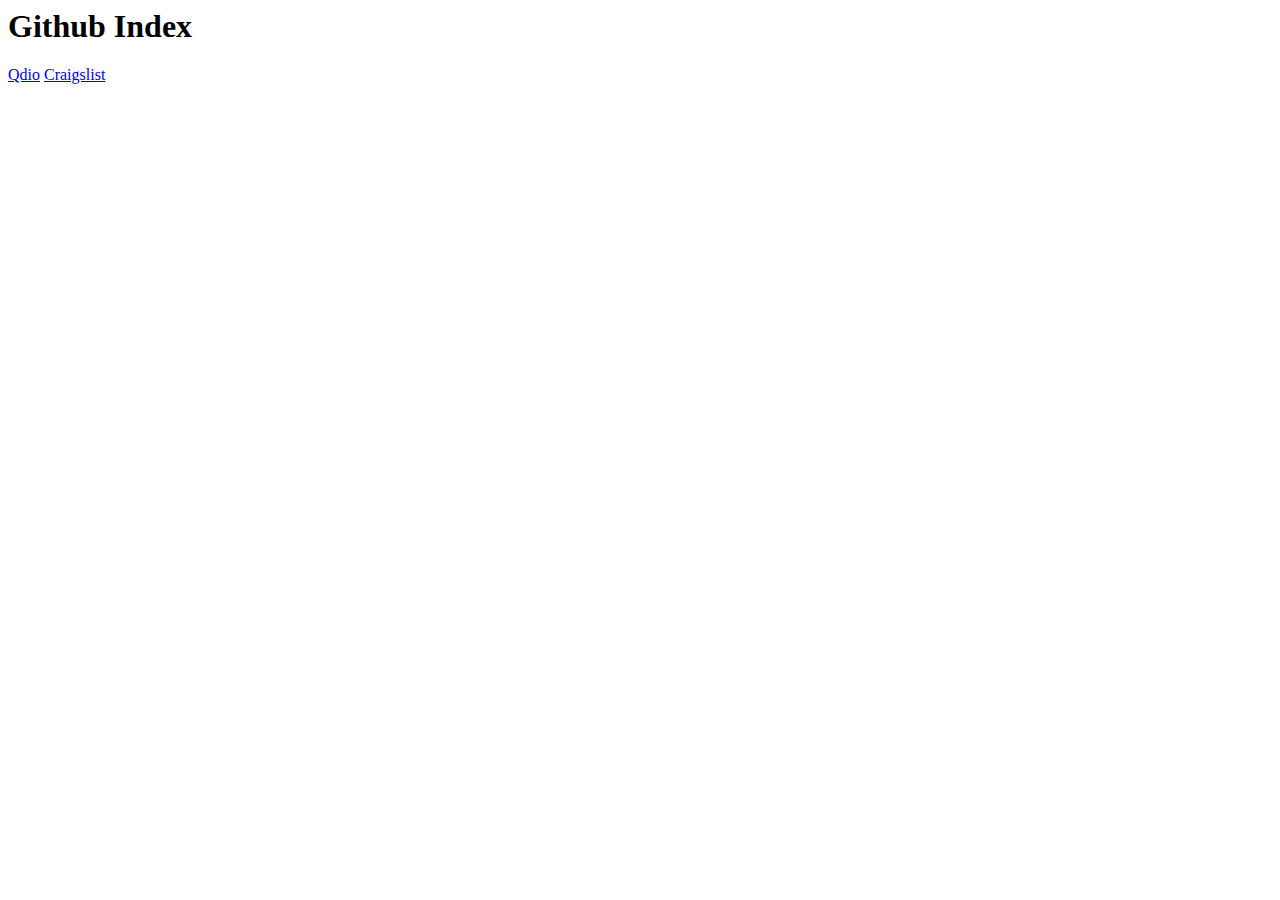
<file: index.html>
<html>
<head>
	<title>James Homepage</title>
</head>
<body>
	<h1>Github Index</h1>
	<a href="http://jamespjohnston.github.io/qdio/">Qdio</a>
	<a href="http://jamespjohnston.github.io/craigslist/">Craigslist</a>

</body>
</html>
</file>
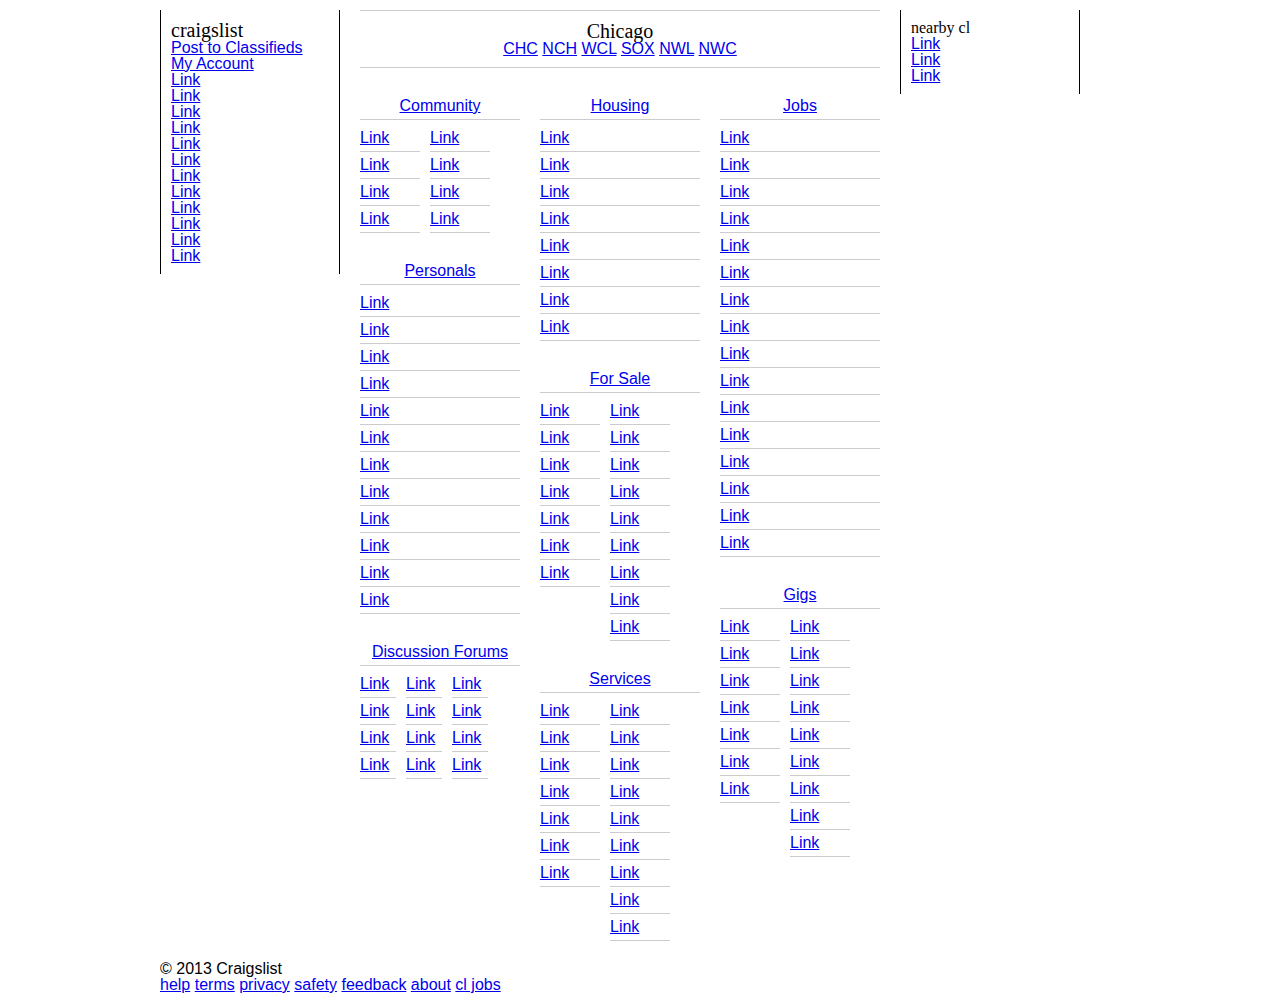
<file: craigslist/index.html>
<!DOCTYPE html>
<html>
<head>
	<title>Craigslist: James Johnston</title>
	<link rel="stylesheet" href="css/reset.css">
	<link rel="stylesheet" href="css/main.css">
</head>
<body>
	<div class="container">
	<aside class="col">
		<h1 class="serif">craigslist</h1>
		<nav>
        <a href="#">Post to Classifieds</a>
        <a href="#">My Account</a>
      </nav>

      <nav>
        <a href="#">Link</a>
        <a href="#">Link</a>
        <a href="#">Link</a>
        <a href="#">Link</a>
        <a href="#">Link</a>
        <a href="#">Link</a>
      </nav>

      <nav>
        <a href="#">Link</a>
        <a href="#">Link</a>
        <a href="#">Link</a>
        <a href="#">Link</a>
        <a href="#">Link</a>
        <a href="#">Link</a>
      </nav>
	</aside>

	
	<section class="col">
	<header>
		<h1>Chicago</h1>
		<nav>
          <a href="#">CHC</a>
          <a href="#">NCH</a>
          <a href="#">WCL</a>
          <a href="#">SOX</a>
          <a href="#">NWL</a>
          <a href="#">NWC</a>
        </nav>
      </header>

      <div class="col">
      	<div class="category">
		<h2><a href="#">Community</a></h2>
			<div class="col col-2">
			<a href="#">Link</a>
			<a href="#">Link</a>
			<a href="#">Link</a>
			<a href="#">Link</a>
		</div>

		<div class="col col-2">
			<a href="#">Link</a>
			<a href="#">Link</a>
			<a href="#">Link</a>
			<a href="#">Link</a>
		</div>
		<div class="clear"></div>
		</div>

		<div class="category">
		<h2><a href="#">Personals</a></h2>
			<a href="#">Link</a>
			<a href="#">Link</a>
			<a href="#">Link</a>
			<a href="#">Link</a>
			<a href="#">Link</a>
			<a href="#">Link</a>
			<a href="#">Link</a>
			<a href="#">Link</a>
			<a href="#">Link</a>
			<a href="#">Link</a>
			<a href="#">Link</a>
			<a href="#">Link</a>
		</div>

		<div class="category">
		<h2><a href="#">Discussion Forums</a></h2>
			<div class="col col-3">
			<a href="#">Link</a>
			<a href="#">Link</a>
			<a href="#">Link</a>
			<a href="#">Link</a>
		</div>

		<div class="col col-3">
			<a href="#">Link</a>
			<a href="#">Link</a>
			<a href="#">Link</a>
			<a href="#">Link</a>
		</div>

		<div class="col col-3">
			<a href="#">Link</a>
			<a href="#">Link</a>
			<a href="#">Link</a>
			<a href="#">Link</a>
		</div>
		<div class="clear"></div>
		</div>
	</div>
	
		<div class="col">
		<div class="category">
		<h2><a href="#">Housing</a></h2>
			<a href="#">Link</a>
			<a href="#">Link</a>
			<a href="#">Link</a>
			<a href="#">Link</a>
			<a href="#">Link</a>
			<a href="#">Link</a>
			<a href="#">Link</a>
			<a href="#">Link</a>
		</div>
 
		<div class="category">
		<h2><a href="#">For Sale</a></h2>
		<div class="col col-2">
			<a href="#">Link</a>
			<a href="#">Link</a>
			<a href="#">Link</a>
			<a href="#">Link</a>
			<a href="#">Link</a>
			<a href="#">Link</a>
			<a href="#">Link</a>
		</div>

		<div class="col col-2">
			<a href="#">Link</a>
			<a href="#">Link</a>
			<a href="#">Link</a>
			<a href="#">Link</a>
			<a href="#">Link</a>
			<a href="#">Link</a>
			<a href="#">Link</a>
			<a href="#">Link</a>
			<a href="#">Link</a>
		</div>
		<div class="clear"></div>	
		</div>
 
		<div class="category">
		<h2><a href="#">Services</a></h2>
		<div class="col col-2">
			<a href="#">Link</a>
			<a href="#">Link</a>
			<a href="#">Link</a>
			<a href="#">Link</a>
			<a href="#">Link</a>
			<a href="#">Link</a>
			<a href="#">Link</a>
		</div>
		<div class="col col-2">
			<a href="#">Link</a>
			<a href="#">Link</a>
			<a href="#">Link</a>
			<a href="#">Link</a>
			<a href="#">Link</a>
			<a href="#">Link</a>
			<a href="#">Link</a>
			<a href="#">Link</a>
			<a href="#">Link</a>
		</div>
		<div class="clear"></div>	
		</div>
	</div>

		<div class="col">
			<div class="category">
		<h2><a href="#">Jobs</a></h2>
			<a href="#">Link</a>
			<a href="#">Link</a>
			<a href="#">Link</a>
			<a href="#">Link</a>
			<a href="#">Link</a>
			<a href="#">Link</a>
			<a href="#">Link</a>
			<a href="#">Link</a>
			<a href="#">Link</a>
			<a href="#">Link</a>
			<a href="#">Link</a>
			<a href="#">Link</a>
			<a href="#">Link</a>
			<a href="#">Link</a>
			<a href="#">Link</a>
			<a href="#">Link</a>
		</div>

		<div class="category">
		<h2><a href="#">Gigs</a></h2>
		<div class="col col-2">
			<a href="#">Link</a>
			<a href="#">Link</a>
			<a href="#">Link</a>
			<a href="#">Link</a>
			<a href="#">Link</a>
			<a href="#">Link</a>
			<a href="#">Link</a>
		</div>

		<div class="col col-2">
			<a href="#">Link</a>
			<a href="#">Link</a>
			<a href="#">Link</a>
			<a href="#">Link</a>
			<a href="#">Link</a>
			<a href="#">Link</a>
			<a href="#">Link</a>
			<a href="#">Link</a>
			<a href="#">Link</a>
		</div>
		<div class="clear"></div>
		</div>
	</div>	
	
	</section>

	
		<aside class="col">
			<h3 class="serif">nearby cl</h3>
			<nav>
		<a href="#">Link</a>
		<a href="#">Link</a>
		<a href="#">Link</a>
	</nav>
	</aside>

	<footer>
      &copy; 2013 Craigslist
      <nav>
        <a href="#">help</a>
        <a href="#">terms</a>
        <a href="#">privacy</a>
        <a href="#">safety</a>
        <a href="#">feedback</a>
        <a href="#">about</a>
        <a href="#">cl jobs</a>
      </nav>
    </footer>

</div>
</body>
</html>
</file>
<file: craigslist/css/main.css>
.container {
	margin: 10px auto;
	width: 960px;
	font-family: sans-serif;
	
}

.col {
	float: left;
}

.clear {
	clear: both;
}

h1 {font-family: serif;
	font-size: 20px;
}

h2 {
	text-align: center;
	padding: 5px 0;

}

section {
	width: 560px;
	
}

	section header {
	margin: 0 20px 20px 20px;
	padding: 10px 0;
	border-top: 1px solid #ccc;
	border-bottom: 1px solid #ccc;
	text-align: center;
}

	section .col {
	width: 160px;
	margin: 0 0 0 20px;
}

	section .col a {
	display: block;
	padding: 5px 0;
	border-bottom: 1px solid #ccc;
}

	section .col-2 {
	width: 60px;
	margin: 0 10px 0 0;
}

	section .col-3 {
	width: 36px;
	margin: 0 10px 0 0;
}

	section .category {
	margin-bottom: 20px;
}




aside {
	width: 158px;
	padding: 10px;
	border-left: 1px solid #000;
	border-right: 1px solid #000;
	}

	aside a {
		display: block;
	}

footer {
  clear: both;
}

/*article:after { 
   content: "."; 
   visibility: hidden; 
   display: block; 
   height: 0; 
   clear: both;
}
*/

.serif {
	font-family: serif;
}
</file>
